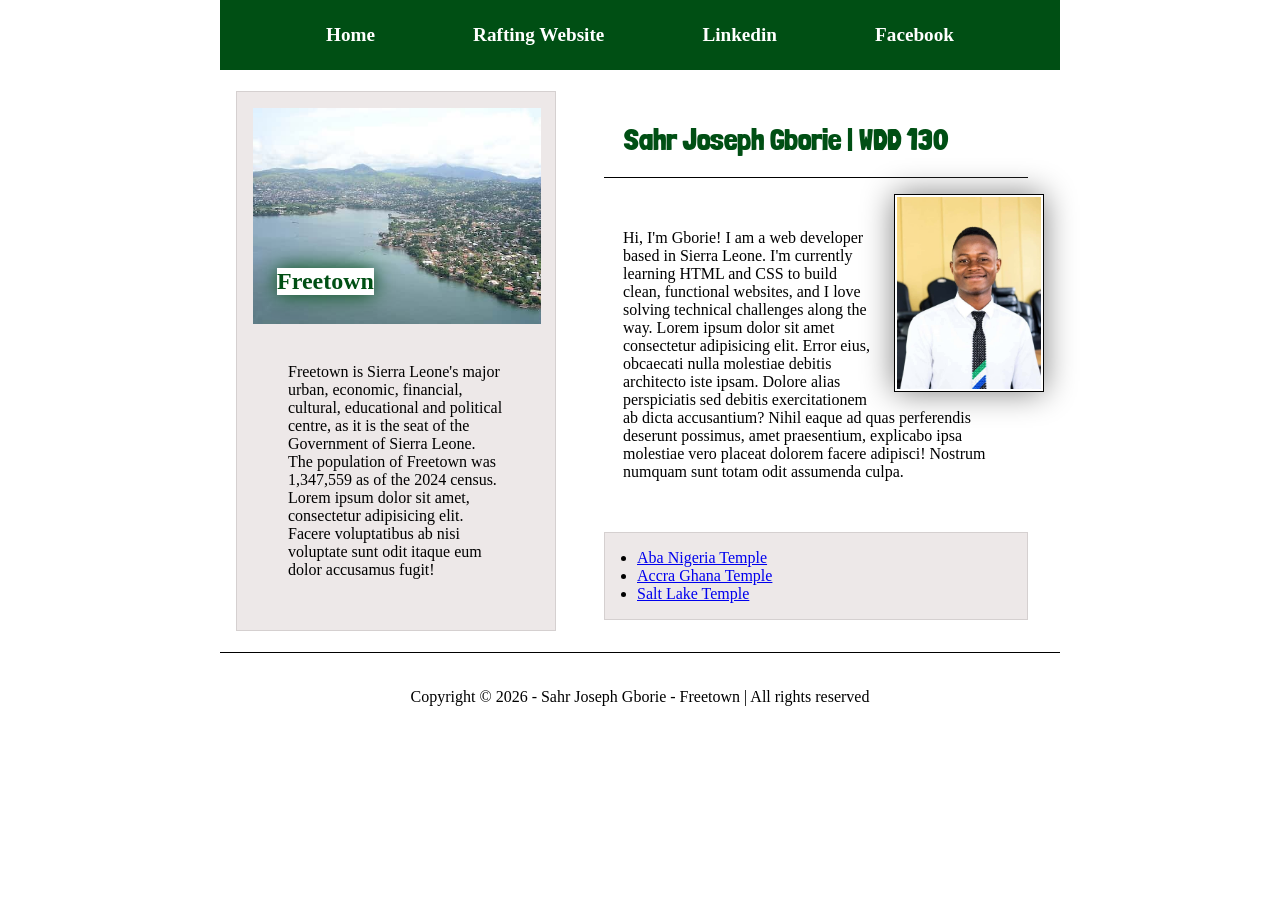
<file: index.html>
<!DOCTYPE html>
<html lang="en">

<head>
    <meta charset="UTF-8">
    <meta name="viewport" content="width=device-width, initial-scale=1.0">
    <title>Sahr Joseph Gborie | WDD 130</title>
    <link rel="stylesheet" href="styles/styles.css">
    <meta name="description" content="Learn more about Sahr Joseph Gborie on this personal WDD 130 page, featuring background details and hobbies.">
    <meta name="author" content="Sahr Joseph Gborie">

    <link rel="preconnect" href="https://fonts.googleapis.com">
    <link rel="preconnect" href="https://fonts.gstatic.com" crossorigin>
    <link href="https://fonts.googleapis.com/css2?family=Londrina+Solid:wght@100;300;400;900&display=swap" rel="stylesheet">
</head>

<body>
    <!--Header-->
    <header>
        <nav>
            <a href="#">Home</a>
            <a href="wwr/">Rafting Website</a>
            <a href="https://www.linkedin.com/in/sahr-joseph-gborie-3240b1371?utm_source=share_via&utm_content=profile&utm_medium=member_android" target="_blank">Linkedin</a>
            <a href="https://www.facebook.com/profile.php?id=61591388316172" target="_blank">Facebook</a>
        </nav>
    </header>

    <div class="grid">
        <main>
            <h1>Sahr Joseph Gborie | WDD 130</h1>
            <img src="images/profile.jpg" alt="Joseph" width="200">
            <p>Hi, I'm Gborie! I am a web developer based in Sierra Leone.
                I'm currently learning HTML and CSS to build clean, functional websites,
                and I love solving technical challenges along the way. Lorem ipsum dolor sit amet consectetur adipisicing elit. Error eius, obcaecati nulla molestiae debitis architecto iste ipsam. Dolore alias perspiciatis sed debitis exercitationem ab dicta accusantium? Nihil eaque ad quas perferendis deserunt possimus, amet praesentium, explicabo ipsa molestiae vero placeat dolorem facere adipisci! Nostrum numquam sunt totam odit assumenda culpa. </p>

            <ul class="box indent">
                <li>
                    <a href="https://www.churchofjesuschrist.org/temples/details/aba-nigeria-temple?lang=eng" target="_blank" rel="noopener">Aba Nigeria Temple</a>
                </li>
                <li>
                    <a href="https://www.churchofjesuschrist.org/temples/details/accra-ghana-temple?lang=eng" target="_blank" rel="noopener">Accra Ghana Temple</a>
                </li>
                <li>
                    <a href="https://www.churchofjesuschrist.org/temples/details/salt-lake-temple?lang=eng" target="_blank" rel="noopener">Salt Lake Temple</a>
                </li>
            </ul>
        </main>
        <aside class="box">
            <h2>Freetown</h2>
            <img src="./week01/images/Freetownpic.jpg" alt="Freetown Street">
            <p>Freetown is Sierra Leone's major urban, economic, financial, cultural, educational
                and political centre, as it is the seat of the Government of Sierra Leone.
                The population of Freetown was 1,347,559 as of the 2024 census.
                Lorem ipsum dolor sit amet, consectetur adipisicing elit. Facere voluptatibus ab nisi voluptate sunt odit itaque eum dolor accusamus fugit!
            </p>
        </aside>
    </div>
    <!--Footer-->
    <footer>
        <p>Copyright &copy; 2026 - Sahr Joseph Gborie - Freetown | All rights reserved</p>
    </footer>
</body>


</html>
</file>
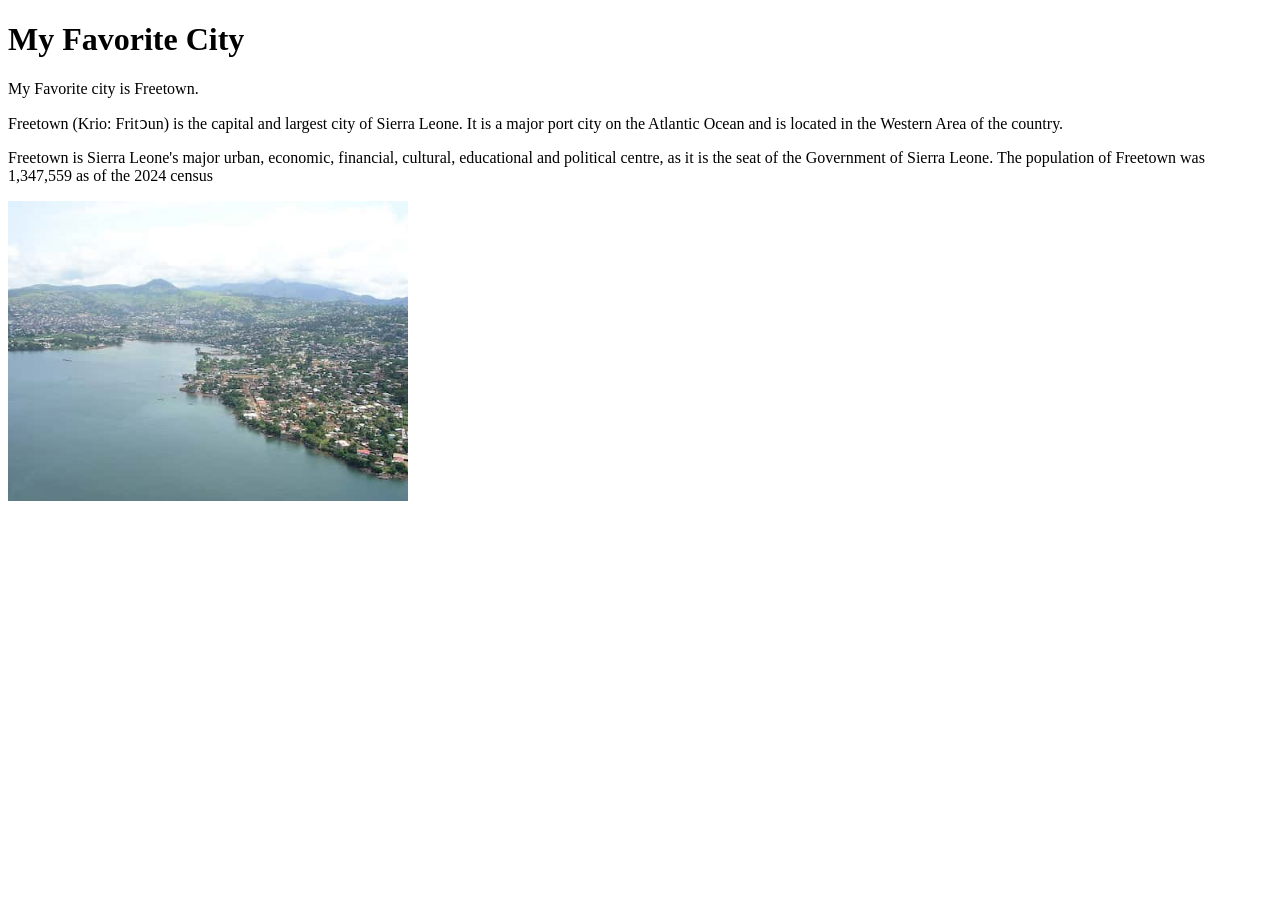
<file: week01/favorite-city.html>
<!DOCTYPE html>
<html lang="en">

<head>
    <meta charset="UTF-8">
    <meta name="viewport" content="width=device-width, initial-scale=1.0">
    <title>My Favorite city - Sahr Joseph Gborie</title>
</head>

<body>
    <h1>My Favorite City</h1>
    <p>My Favorite city is Freetown.</p>
    <p>Freetown (Krio: Fritɔun) is the capital and largest city of Sierra Leone.
        It is a major port city on the Atlantic Ocean and is located in the Western
        Area of the country.
    </p>
    <p>Freetown is Sierra Leone's major urban, economic, financial, cultural, educational
        and political centre, as it is the seat of the Government of Sierra Leone.
        The population of Freetown was 1,347,559 as of the 2024 census
    </p>

    <img src="images/Freetown-aerialview.jpg" alt="Freetown City" width="400">

</body>

</html>
</file>
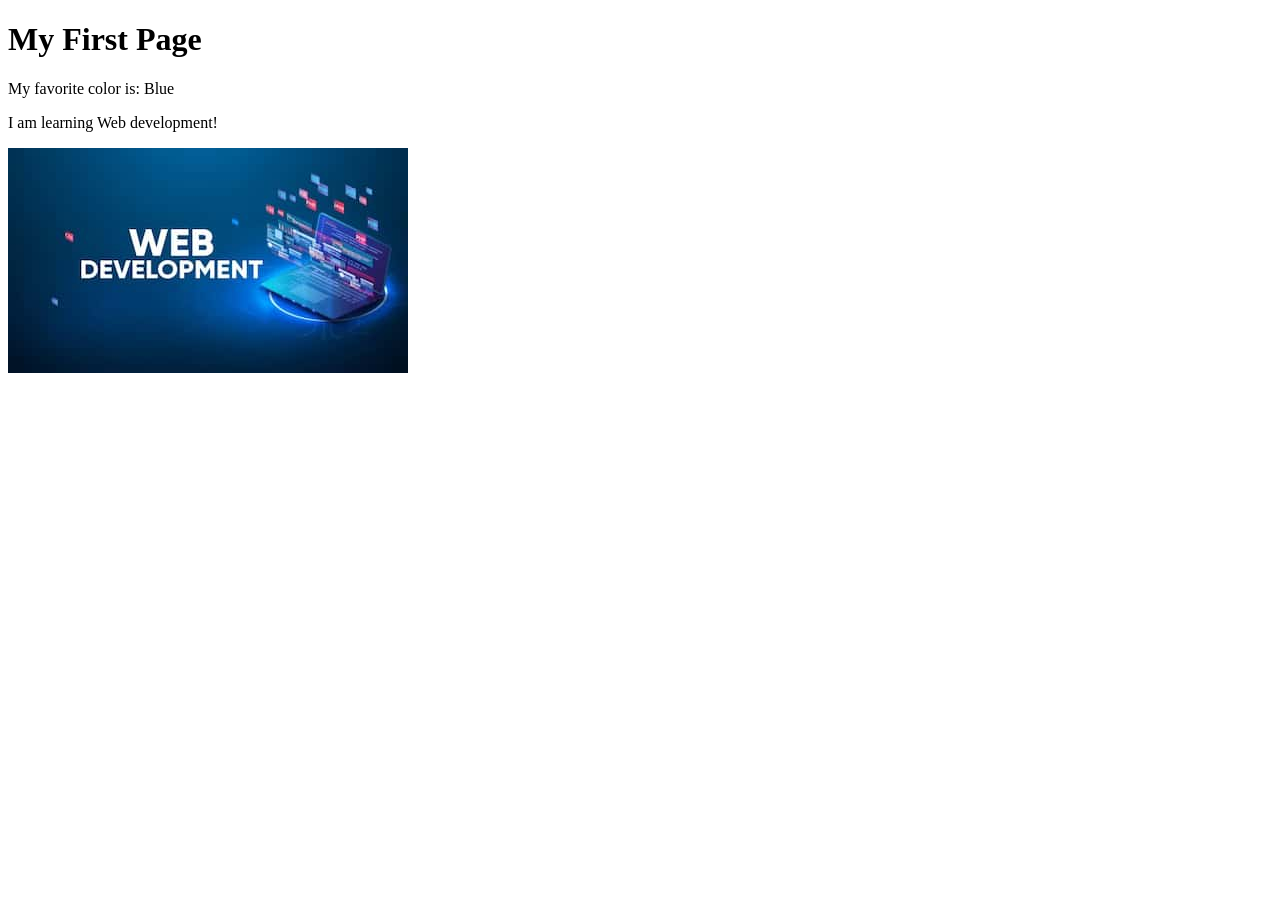
<file: week01/first-page.html>
<!DOCTYPE html>
<html lang="en">

<head>
    <meta charset="UTF-8">
    <meta name="viewport" content="width=device-width, initial-scale=1.0">
    <title>My First Page</title>
</head>

<body>
    <h1>My First Page</h1>
    <p>My favorite color is: Blue</p>
    <p>I am learning Web development!</p>
    <img src="images/Web-Development.jpg" alt="Web-development image">

    <br>

</body>

</html>
</file>
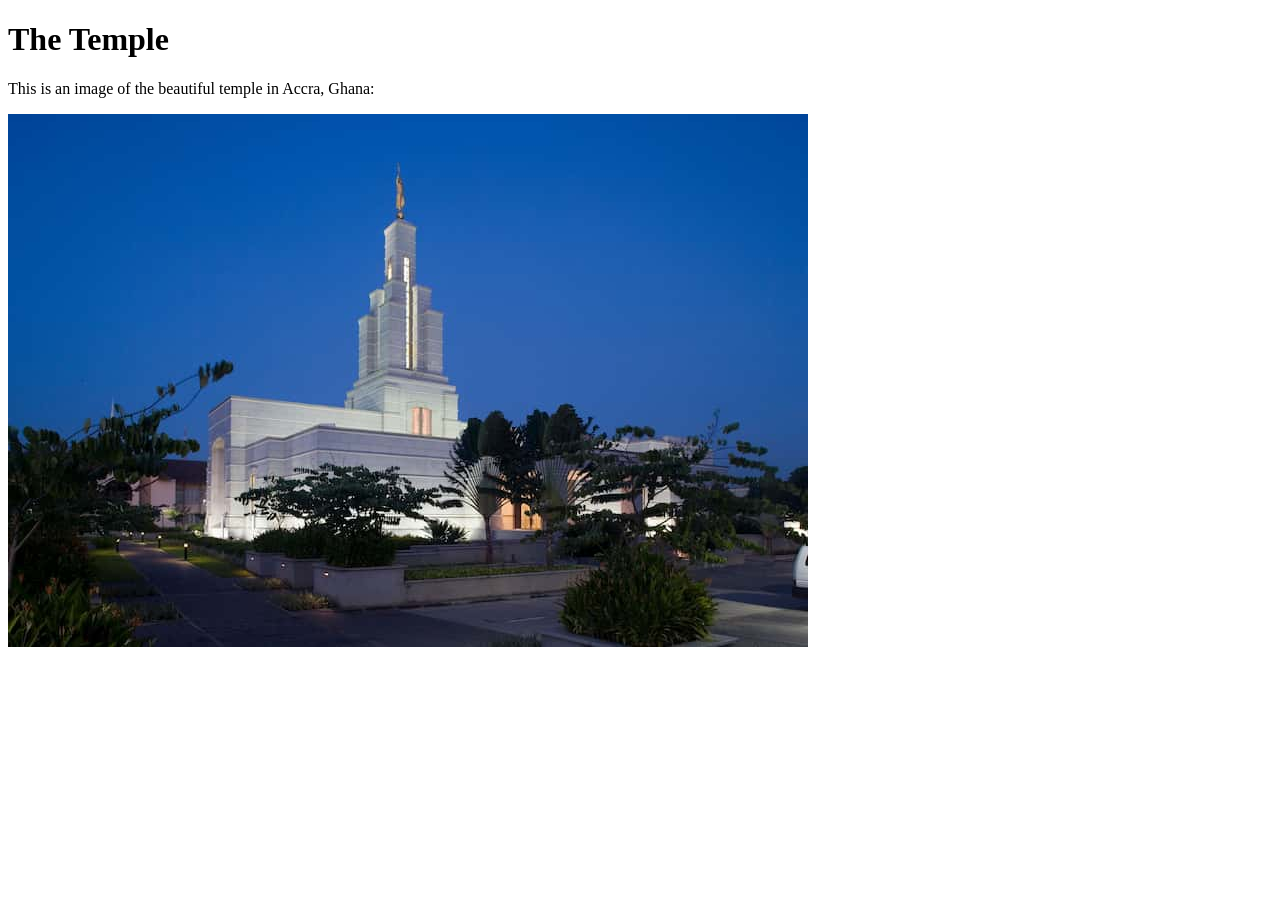
<file: week01/images-solution.html>
<!DOCTYPE html>
<html lang="en">

<head>
    <meta charset="UTF-8">
    <meta name="viewport" content="width=device-width, initial-scale=1.0">
    <title>Temple Image</title>
</head>

<body>
    <h1>The Temple</h1>
    <p>This is an image of the beautiful temple in Accra, Ghana:</p>
    <img src="images/temple-small.jpg" alt="The Accra Ghana Temple">

</body>

</html>
</file>
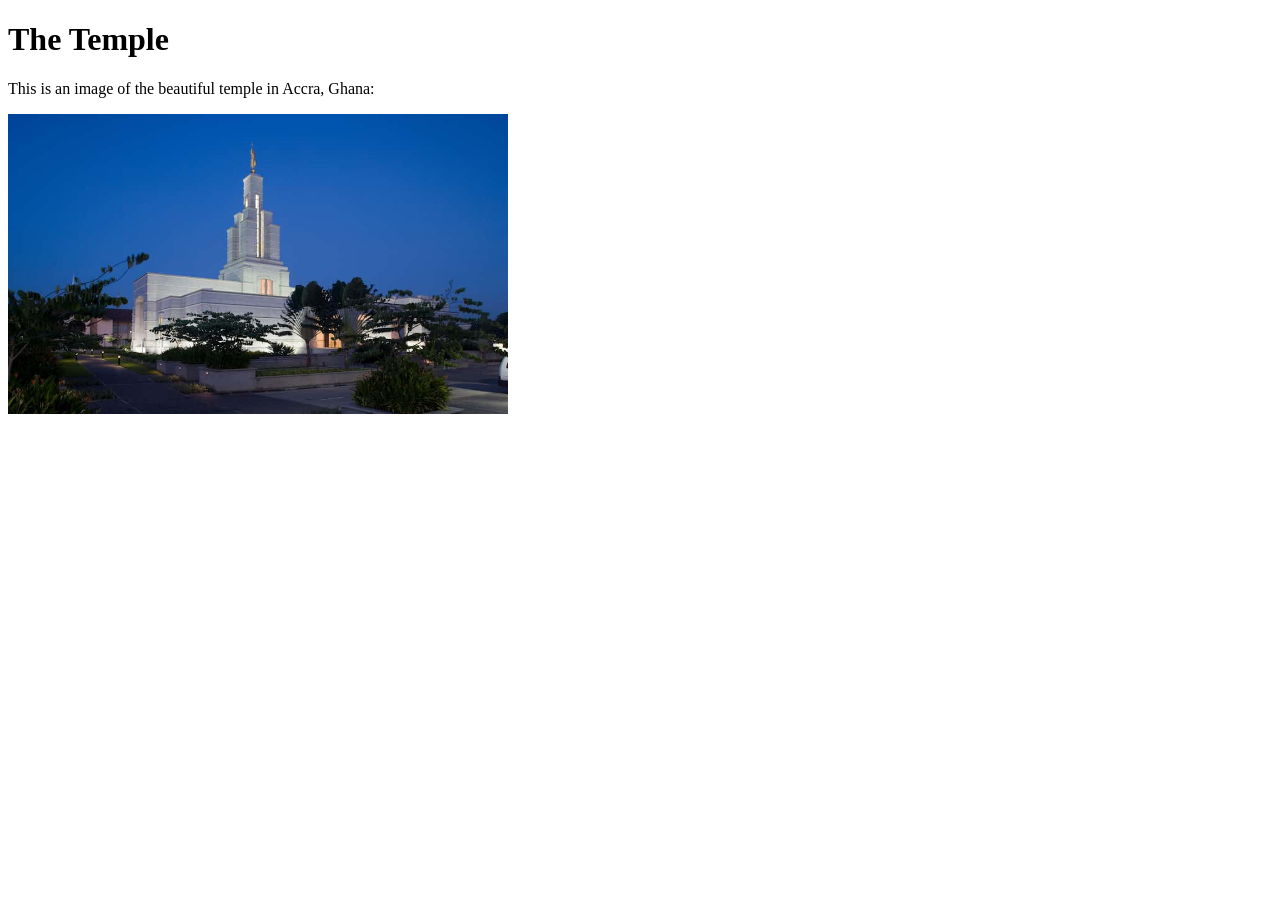
<file: week01/images.html>
<!DOCTYPE html>
<html lang="en">

<head>
    <meta charset="UTF-8">
    <meta name="viewport" content="width=device-width, initial-scale=1.0">
    <title>Temple Image</title>
</head>

<body>
    <h1>The Temple</h1>
    <p>This is an image of the beautiful temple in Accra, Ghana:</p>
    <img src="images/temple-small.jpg" alt="The Accra Ghana Temple" width="500" height="300">

</body>

</html>
</file>
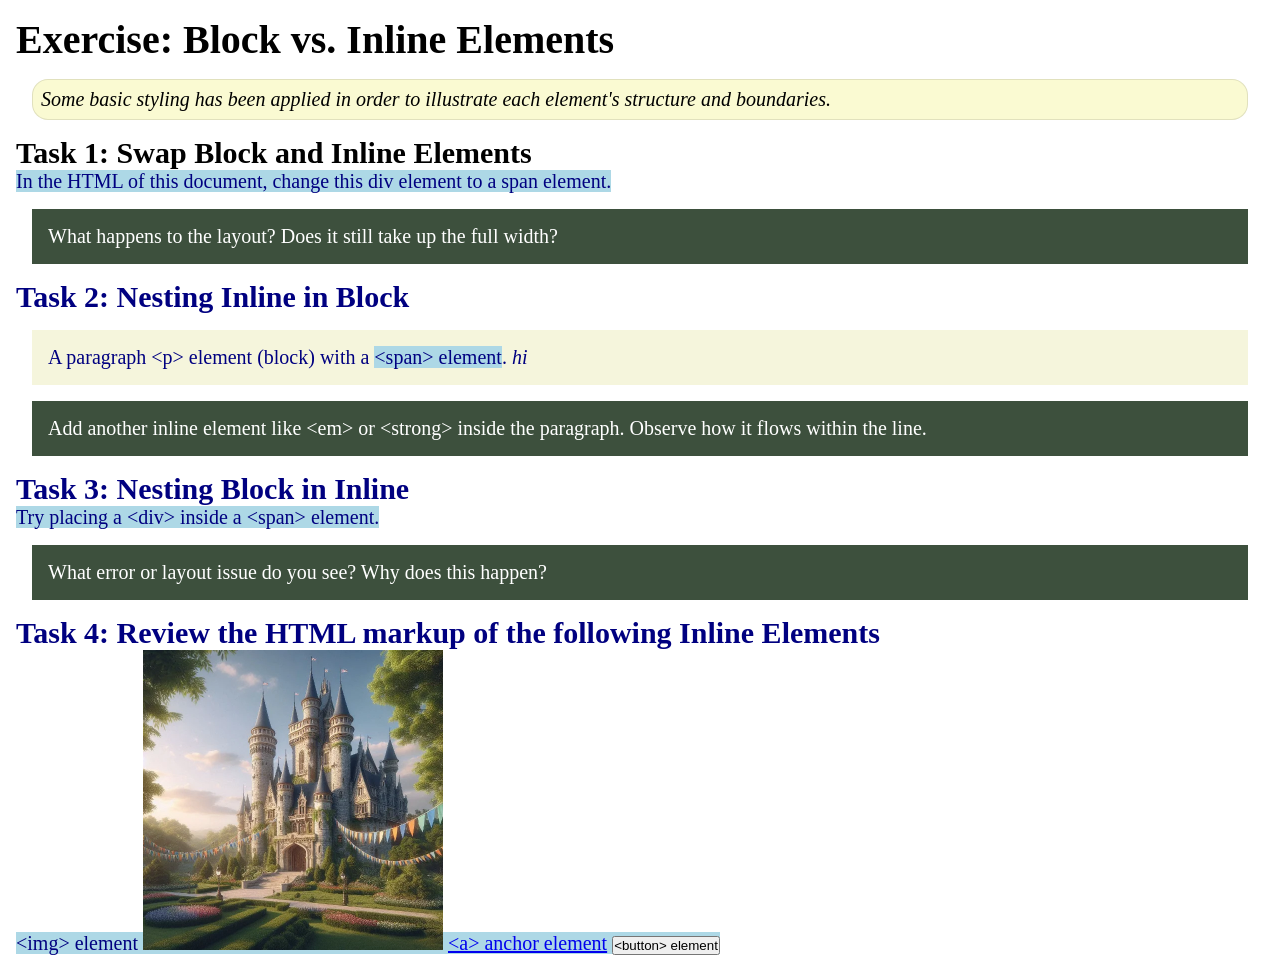
<file: week02/block-vs-inline.html>
<!DOCTYPE html>
<html lang="en">

<head>
    <meta charset="UTF-8">
    <meta name="viewport" content="width=device-width, initial-scale=1.0">
    <title>Exercise: Block vs. Inline Elements</title>
    <link rel="stylesheet" href="styles/block-vs-inline.css">
</head>

<body>
    <main>
        <h1>Exercise: Block vs. Inline Elements</h1>
        <p class="note">Some basic styling has been applied in order to illustrate each element's structure and boundaries.</p>

        <h2>Task 1: Swap Block and Inline Elements</h2>
        <span>In the HTML of this document, change this div element to a span element.</div>

        <p class="question">What happens to the layout? Does it still take up the full width?</p>

        <h2>Task 2: Nesting Inline in Block</h2>
        <p>A paragraph &lt;p&gt; element (block) with a <span>&lt;span&gt; element</span>. <em>hi</em></p>
        <p class="question">Add another inline element like &lt;em&gt; or &lt;strong&gt; inside the paragraph. Observe how it flows within the line.</p>

        <h2>Task 3: Nesting Block in Inline</h2>
        <span>Try placing a &lt;div&gt; inside a &lt;span&gt; element.</span>
        <p class="question">What error or layout issue do you see? Why does this happen?</p>

        <h2>Task 4: Review the HTML markup of the following Inline Elements</h2>
        &lt;img&gt; element
        <img src="images/castle.webp" alt="placeholder image (images are inline)" width="300" height="300">
        <a href="https://churchofjesuschrist.org">&lt;a&gt; anchor element</a>
        <button type="button">&lt;button&gt; element</button>
    </main>
</body>

</html>
</file>
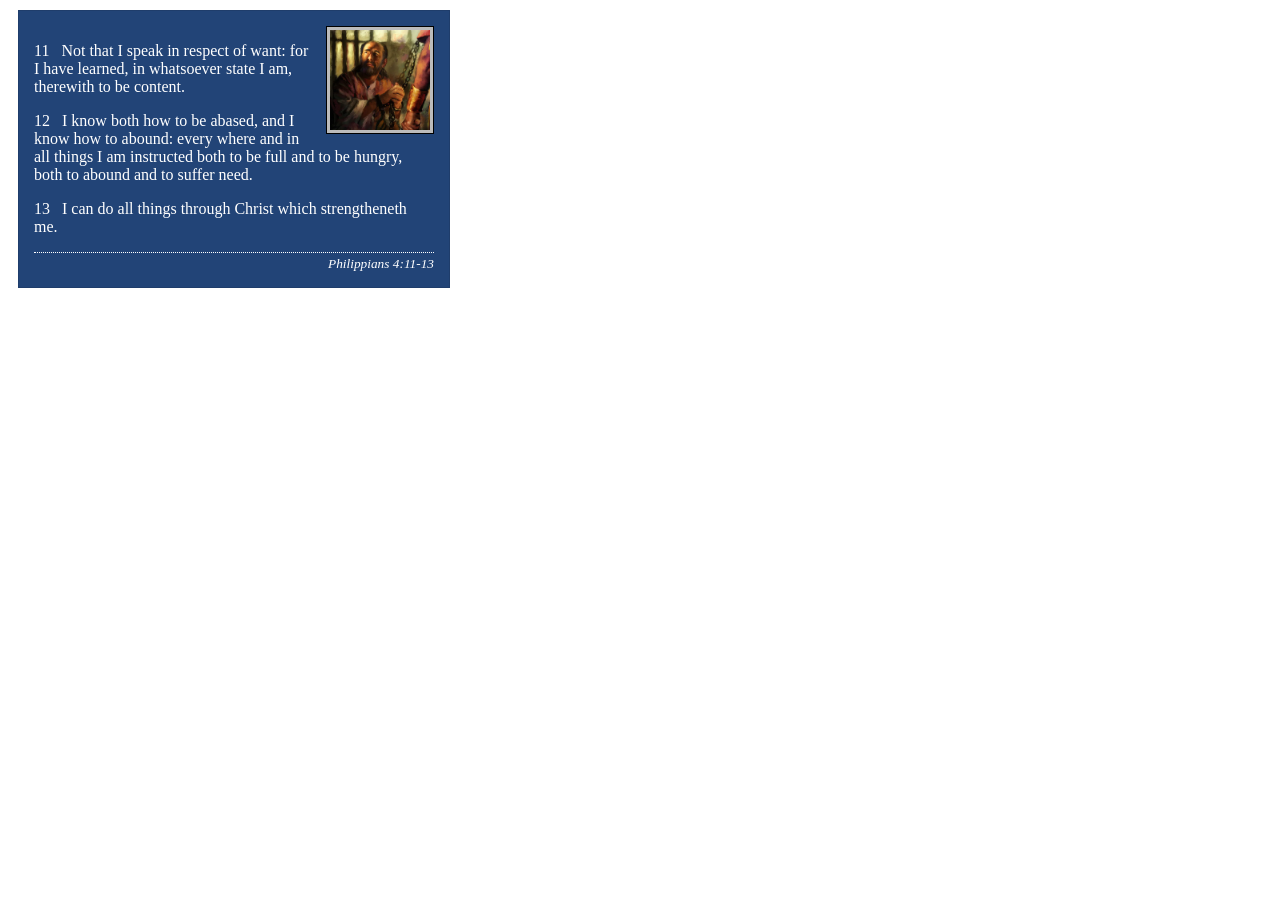
<file: week02/box-model-solution.html>
<!DOCTYPE html>
<html lang="en">

<head>
    <meta charset="UTF-8">
    <meta name="viewport" content="width=device-width, initial-scale=1.0">
    <title>Box Model Activity</title>
    <link rel="stylesheet" href="styles/box-model-solution.css">
</head>

<body>
    <main>
        <div class="callout">
            <img src="images/apostle-paul-imprisoned.webp" alt="Paul the Apostle - Imprisoned in Rome" width="200" height="200">
            <blockquote>
                <p>11 &nbsp; Not that I speak in respect of want: for I have learned, in whatsoever state I am, therewith to be content.</p>
                <p>12 &nbsp; I know both how to be abased, and I know how to abound: every where and in all things I am instructed both to be full and to be hungry, both to abound and to suffer need.</p>
                <p>13 &nbsp; I can do all things through Christ which strengtheneth me.</p>
            </blockquote>
            <cite>Philippians 4:11-13</cite>
        </div>
    </main>
</body>

</html>
</file>
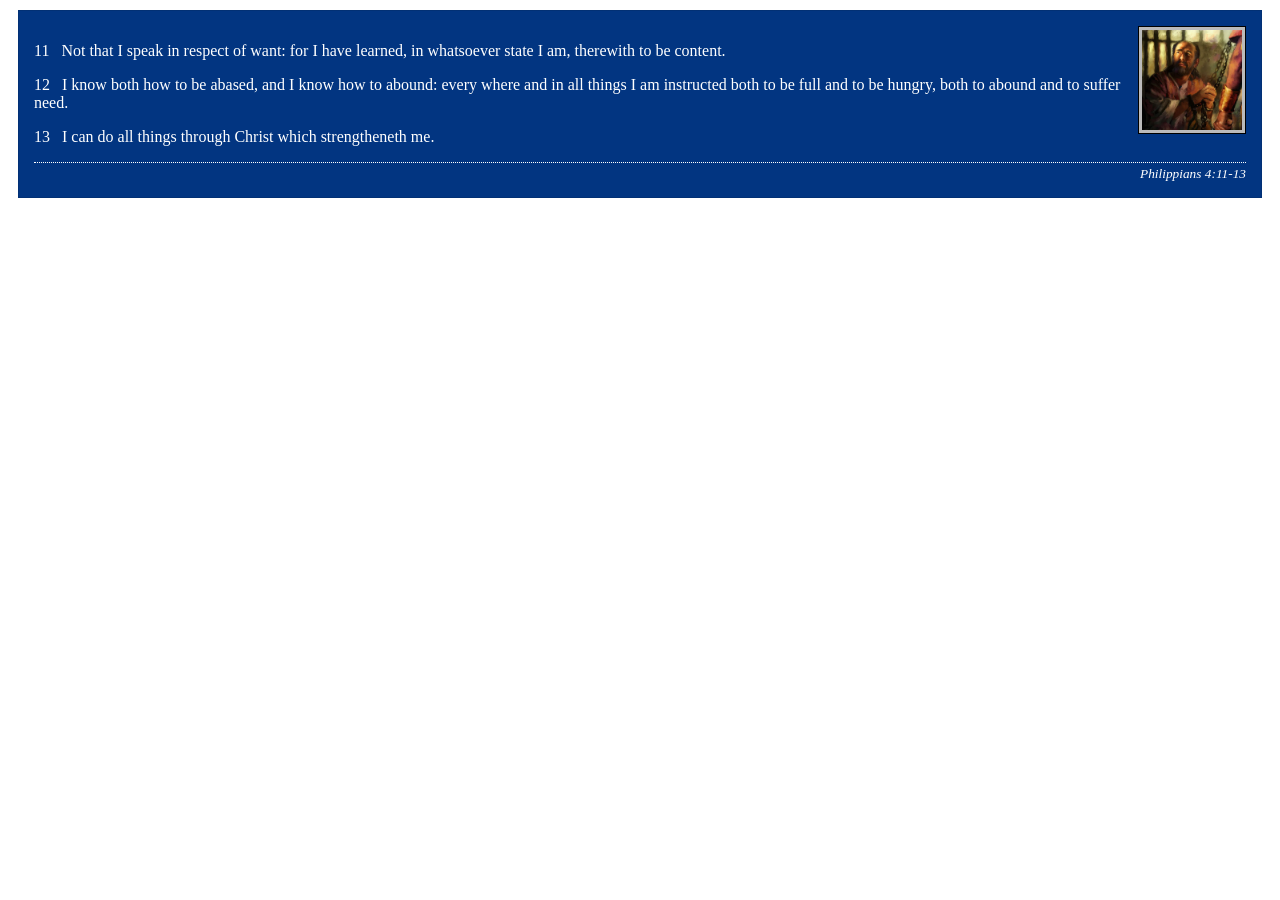
<file: week02/box-model.html>
<!DOCTYPE html>
<html lang="en">

<head>
    <meta charset="UTF-8">
    <meta name="viewport" content="width=device-width, initial-scale=1.0">
    <title>Box Model Activity</title>
    <link rel="stylesheet" href="styles/box-model.css">
</head>

<body>
    <main>
        <div class="callout">
            <img src="images/apostle-paul-imprisoned.webp" alt="Paul the Apostle - Imprisoned in Rome" width="200" height="200">
            <blockquote>
                <p>11 &nbsp; Not that I speak in respect of want: for I have learned, in whatsoever state I am, therewith to be content.</p>
                <p>12 &nbsp; I know both how to be abased, and I know how to abound: every where and in all things I am instructed both to be full and to be hungry, both to abound and to suffer need.</p>
                <p>13 &nbsp; I can do all things through Christ which strengtheneth me.</p>
            </blockquote>
            <cite>Philippians 4:11-13</cite>
        </div>
    </main>
</body>

</html>
</file>
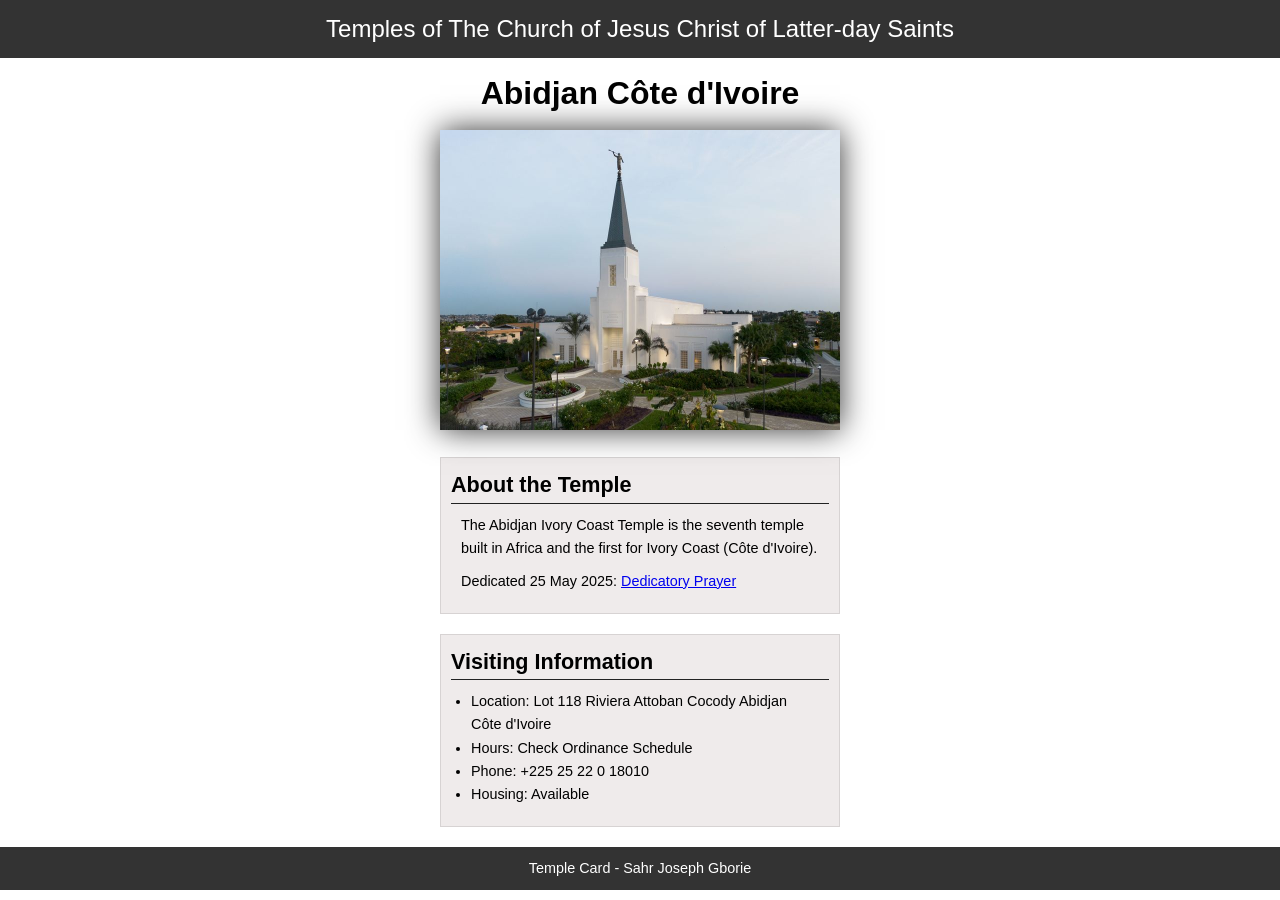
<file: week02/temple.html>
<!DOCTYPE html>
<html lang="en">

<head>
    <meta charset="UTF-8">
    <meta name="viewport" content="width=device-width, initial-scale=1.0">
    <title>Temple Card - Abidjan Côte d'Ivoire</title>
    <link rel="stylesheet" href="styles/temple.css">
</head>

<body>
    <header>
        <p>Temples of The Church of Jesus Christ of Latter-day Saints</p>
    </header>
    <main>
        <h1>Abidjan Côte d'Ivoire</h1>
        <picture>
            <img src="images/abidjan-ivory-coast.jpeg" alt="Abidjan Côte d'Ivoire Temple">
        </picture>
        <section>
            <h2>About the Temple</h2>
            <p>The Abidjan Ivory Coast Temple is the seventh temple built in Africa and the first for Ivory Coast (Côte d'Ivoire).</p>
            <p>Dedicated 25 May 2025: <a href="https://www.churchofjesuschrist.org/temples/dedicatory-prayer/abidjan-ivory-coast-temple/2025-05-25?lang=eng" target="_blank" rel="noopener noreferrer">Dedicatory Prayer</a></p>
        </section>
        <section>
            <h2>Visiting Information</h2>
            <ul>
                <li>Location: Lot 118 Riviera Attoban Cocody Abidjan Côte d'Ivoire</li>
                <li>Hours: Check Ordinance Schedule</li>
                <li>Phone: +225 25 22 0 18010</li>
                <li>Housing: Available</li>
            </ul>
        </section>
    </main>
    <footer>
        <p>Temple Card - Sahr Joseph Gborie</p>
    </footer>
</body>

</html>
</file>
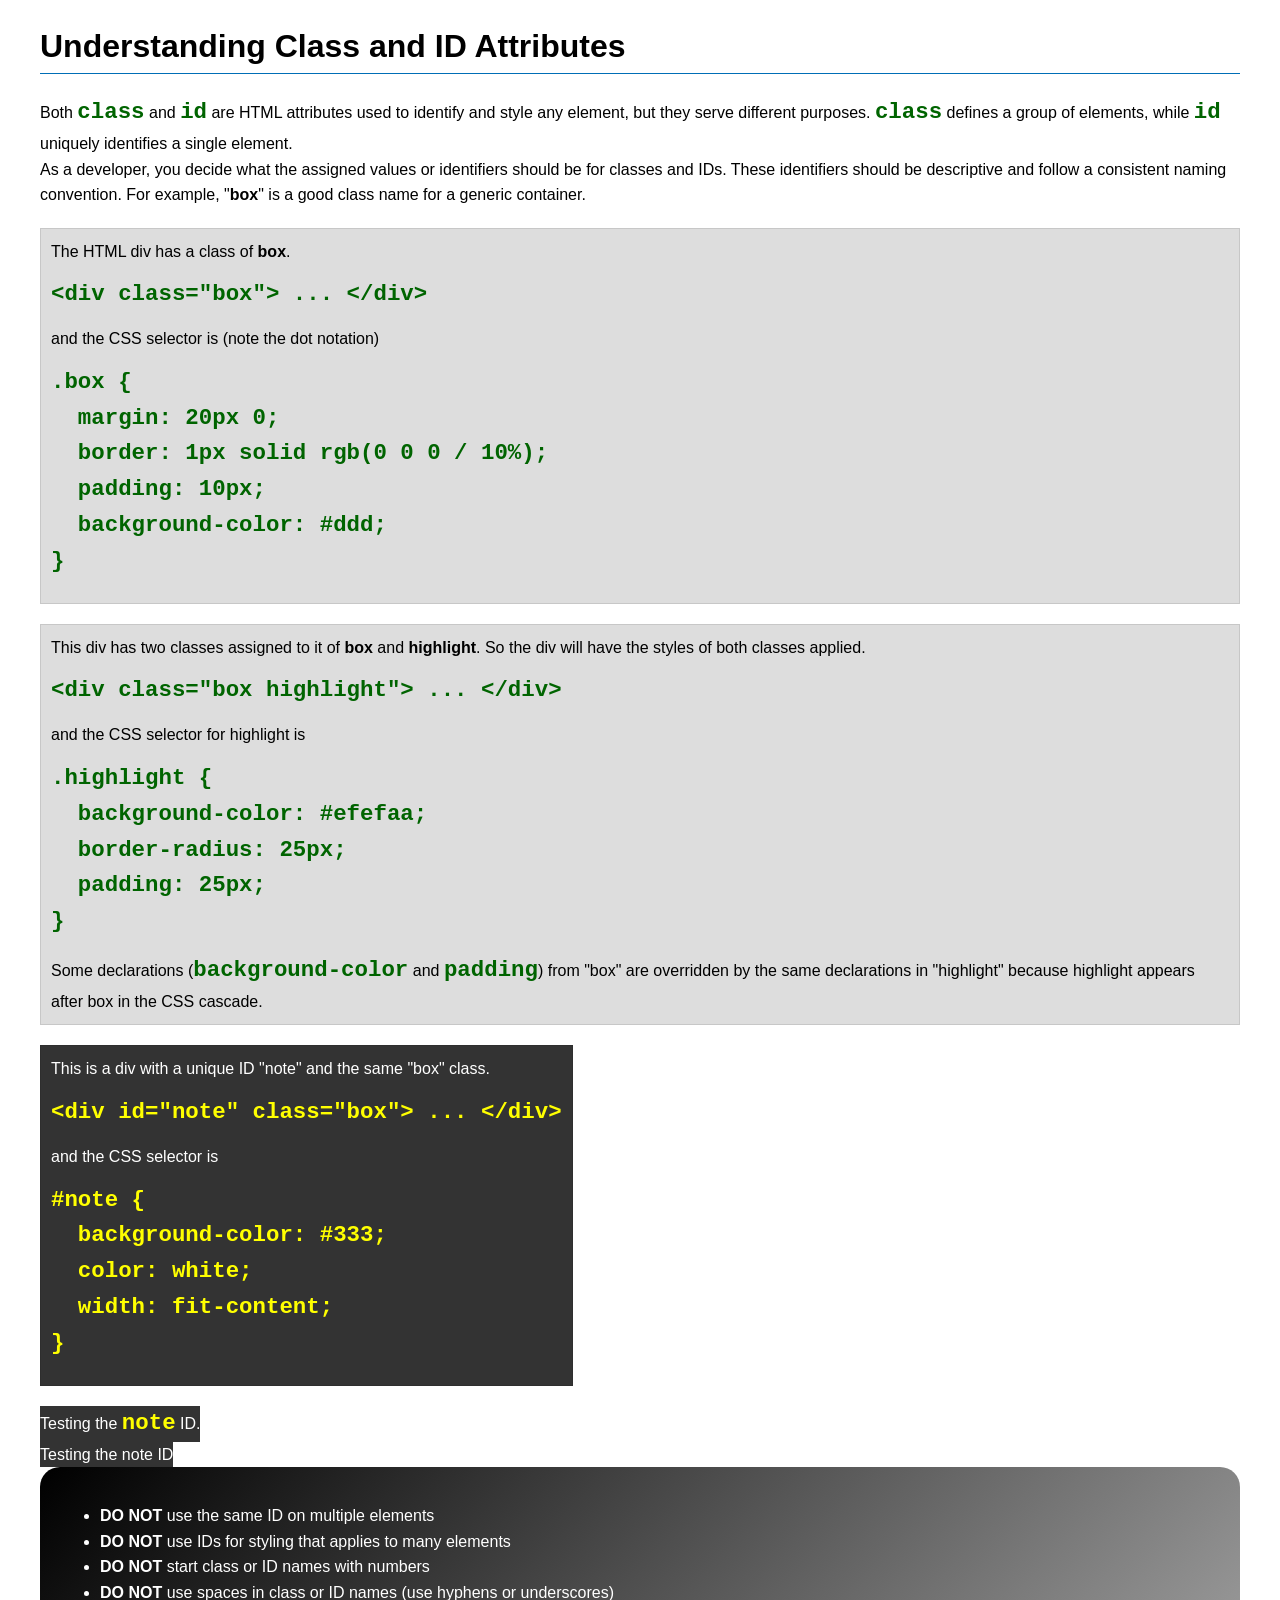
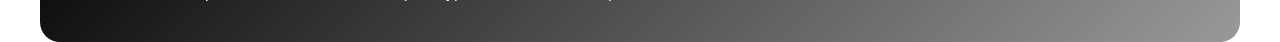
<file: week03/class-and-id.html>
<!DOCTYPE html>
<html lang="en">

<head>
    <meta charset="UTF-8">
    <meta name="viewport" content="width=device-width, initial-scale=1.0">
    <title>Class vs ID Attributes</title>
    <link rel="stylesheet" href="styles/class-and-id.css">
</head>

<body>

    <h1>Understanding Class and ID Attributes</h1>
    <p>Both <code>class</code> and <code>id</code> are HTML attributes used to identify and style any element, but they serve different purposes. <code>class</code> defines a group of elements, while <code>id</code> uniquely identifies a single element.</p>
    <p>As a developer, you decide what the assigned values or identifiers should be for classes and IDs. These identifiers should be descriptive and follow a consistent naming convention. For example, "<strong>box</strong>" is a good class name for a generic container.</p>
    <div class="box">
        <p>The HTML div has a class of <strong>box</strong>.</p>
        <pre><code class="html">&lt;div class="box"&gt; ... &lt;/div&gt;</code></pre>
        and the CSS selector is (note the dot notation)
        <pre><code class="css">.box {
  margin: 20px 0;
  border: 1px solid rgb(0 0 0 / 10%);
  padding: 10px;
  background-color: #ddd; 
}</code></pre>
    </div>

    <div class="box">
        <p>This div has two classes assigned to it of <strong>box</strong> and <strong>highlight</strong>. So the div will have the styles of both classes applied.</p>
        <pre><code class="html">&lt;div class="box highlight"&gt; ... &lt;/div&gt;</code></pre>
        and the CSS selector for highlight is
        <pre><code class="css">.highlight {
  background-color: #efefaa;
  border-radius: 25px;
  padding: 25px;
}</code></pre>
        <p>Some declarations (<code>background-color</code> and <code>padding</code>) from "box" are overridden by the same declarations in "highlight" because highlight appears after box in the CSS cascade.</p>
    </div>

    <div id="note" class="box">
        <p>This is a div with a unique ID "note" and the same "box" class.</p>
        <pre><code class="html">&lt;div id="note" class="box"&gt; ... &lt;/div&gt;</code></pre>
        and the CSS selector is
        <pre><code class="css">#note {
  background-color: #333;
  color: white;
  width: fit-content;
}</code></pre>
    </div>

    <div id="note">
        <p>Testing the <code>note</code> ID.</p>
    </div>
    <div id="note">
        <p>Testing the note ID</p>
    </div>

    <section id="best-practice">
        <ul>
            <li><strong>DO NOT</strong> use the same ID on multiple elements</li>
            <li><strong>DO NOT</strong> use IDs for styling that applies to many elements</li>
            <li><strong>DO NOT</strong> start class or ID names with numbers</li>
            <li><strong>DO NOT</strong> use spaces in class or ID names (use hyphens or underscores)</li>
        </ul>
    </section>

</body>

</html>
</file>
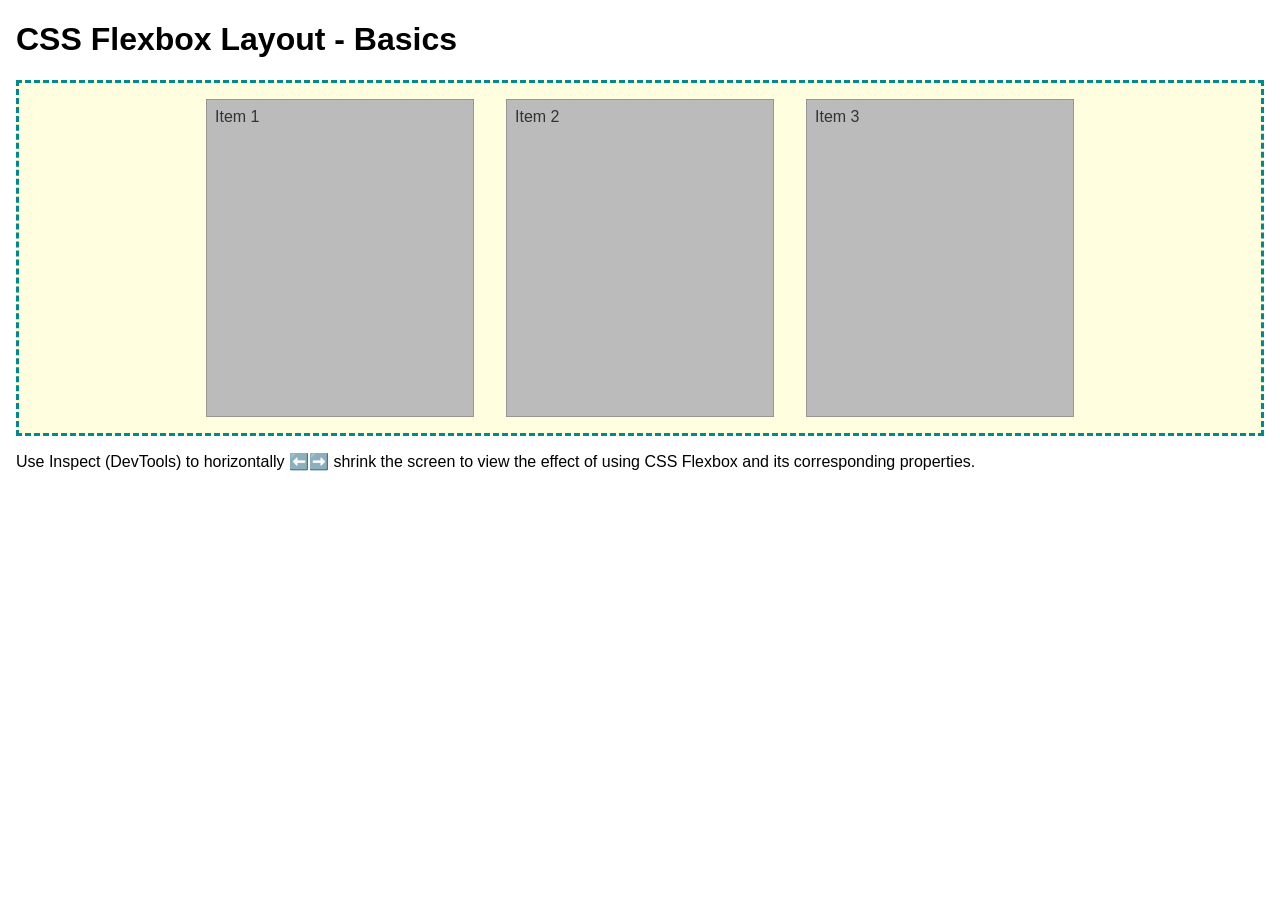
<file: week04/flexbox-layout.html>
<!DOCTYPE html>
<html lang="en">

<head>
    <meta charset="UTF-8">
    <meta name="viewport" content="width=device-width, initial-scale=1.0">
    <title>CSS Flexbox Layout - Basics</title>
    <link rel="stylesheet" href="styles/flexbox.css">
</head>

<body>
    <main>
        <h1>CSS Flexbox Layout - Basics</h1>
        <div class="flex-container">
            <div class="flex-item item1">Item 1</div>
            <div class="flex-item item2">Item 2</div>
            <div class="flex-item item3">Item 3</div>
        </div>
        <p>Use Inspect (DevTools) to horizontally ⬅️➡️ shrink the screen to view the effect of using CSS Flexbox and its corresponding properties.</p>
    </main>
</body>

</html>
</file>
<file: styles/styles.css>
:root {
    --primary-color: #004f14;
    /* forest green */
    --secondary-color: #f4a261;
    /* warm sand */
    --accent1-color: #595a58bc;
    /* dark slate blue */
    --accent2-color: #e9c46a;
    /* light golden yellow */
    --heading-font: "Times New Roman", "Georgia", serif;
    --body-font: Arial, Helvetica, sans-serif;
    --new-heading-font: "Londrina Solid", sans-serif;
    --gray-color: rgba(226, 217, 217, 0.61);
}

* {
    margin: 0px;
    padding: 0px;
    box-sizing: border-box;
}

main {
    grid-column: 2/3;
    margin: 1rem;
}

nav {
    display: flex;
    flex-wrap: wrap;
    justify-content: space-evenly;
    align-items: center;
    background-color: var(--primary-color);
    padding: 1rem;
}

nav a {
    text-decoration: none;
    font-size: 1.2rem;
    font-weight: 700;
    color: white;
    padding: 0.5rem;
}

h1 {
    color: var(--primary-color);
    margin: 1rem;
    font-family: var(--new-heading-font);
    border-bottom: 1px solid black;
    padding: 20px;
    font-size: 30px;
}

main img {
    float: right;
    margin: 0 0 1rem 1rem;
    width: 150px;
    height: auto;
    border: 1px solid black;
    padding: 2px;
    box-shadow: 0 0 30px gray;
}

p {
    padding: 35px;
}

aside {
    width: 20rem;
    position: relative;
    grid-row: 1/2;

}

aside img {
    width: 18em;
    height: auto;
    right: 150px;
}

aside h2 {
    position: absolute;
    top: 11rem;
    left: 40px;
    color: var(--primary-color);
    background-color: white;
    box-shadow: 0 0 20px var(--primary-color);
}

/* Footer */
header,
.grid,
footer {
    max-width: 840px;
    margin: 0 auto;
}

footer {
    border-top: 1px solid #000;
    text-align: center;

}

/* Class Selectors */
.box {
    margin: 1rem;
    border: 1px solid rgba(0 0 0 / .1);
    padding: 1rem;
    background-color: var(--gray-color);
    color: #000;
}

.indent {
    padding-left: 2rem;
}

.grid {
    display: grid;
    align-items: center;

}
</file>
<file: week02/styles/block-vs-inline.css>
* {
    margin: 0;
    padding: 0;
}

body {
    font-size: 20px;
    margin: 1rem;
}

p,
div {
    background-color: beige;
    margin: 1rem;
    padding: 1rem;
}

span {
    color: navy;
    background-color: lightblue;
}

code {
    margin: 0;
    padding: 0;
    color: green;
    font-size: 1.2rem;
}

.note {
    font-style: italic;
    background-color: lightgoldenrodyellow;
    border-radius: 1rem;
    border: 1px solid rgb(0 0 0 / 10%);
    margin: 1rem;
    padding: .5rem;
}

.question {
    background-color: #3d503d;
    color: #fff;
}
</file>
<file: week02/styles/box-model-solution.css>
.callout {
    max-width: 400px;
    margin: 10px;
    border: 1px solid rgb(0 0 0 / 10%);
    padding: 15px;
    background-color: #247;
    color: #fff;
}

.callout img {
    float: right;
    margin: 0 0 10px 15px;
    border: 1px solid #000;
    padding: 3px;
    background-color: #bbb;
    width: 100px;
    height: auto;
}

blockquote {
    margin: 0;
}

cite {
    display: block;
    border-top: 1px dotted #fff;
    padding-top: 3px;
    text-align: right;
    font-size: smaller;
}
</file>
<file: week02/styles/box-model.css>
.callout {
    /* write declarations here */
    max-width: 400%;
    margin: 10px;
    border: 1px solid rgb(0 0 0 / 10%);
    padding: 15px;
    background-color: rgb(2, 53, 129);
    color: #fff;
}

.callout img {
    /* write declarations here */
    float: right;
    margin: 0 0 10px 15px;
    border: 1px solid #000;
    padding: 3px;
    background-color: #bbb;
    width: 100px;
    height: auto;
}

blockquote {
    /* write declarations here */
    margin: 0;
}

cite {
    /* write declarations here */
    display: block;
    border-top: 1px dotted #fff;
    padding-top: 3px;
    text-align: right;
    font-size: smaller;
}
</file>
<file: week02/styles/temple.css>
* {
    margin: 0;
    padding: 0;
}

body {
    font-family: Arial, Helvetica, sans-serif;
    line-height: 1.6;
}

header, footer {
    background-color: #333;
    color: white;
    padding: 10px 0;
    text-align: center;
    /* 24px - 1.5rem */
    font-size: 1.5rem;
}

main {
    width: 400px;
    margin: 0 auto;
}

h1 {
    margin: 10px;
    text-align: center;
}
h2{
    border-bottom: 1px solid #222;
}

img {
    width: 100%;
    height: auto;
    box-shadow: 0 0 30px #333;
}

section {
    margin: 20px 0;
    border: 1px solid rgb(0 0 0 / 10%);
    padding: 10px;
    background-color: rgba(232, 227, 227, 0.7);
    /* 9% of the root */
    font-size: .9rem;
}

section p{
    margin: 10px;
}

ul{
    margin: 10px 20px;
    
}
footer {
    background-color: #333;
    color: white;
    padding: 10px 0;
    text-align: center;
    font-size: .9rem;
}
</file>
<file: week03/styles/class-and-id.css>
body {
    font-family: Arial, sans-serif;
    line-height: 1.6;
    margin: 0;
    padding: 0 40px;
}

h1 {
    border-bottom: 1px solid rgb(0 110 182);
    padding-bottom: 0;
}

p {
    margin: 0;
}

code {
    color: darkgreen;
    font-weight: 700;
    font-size: 1.4rem;
}

/* Class examples - can be reused */
.box {
    margin: 20px 0;
    border: 1px solid rgb(0 0 0 / 10%);
    padding: 10px;
    background-color: #ddd;
    /* this is shorthand for #dddddd */
}

.highlight {
    background-color: #efefaa;
    border-radius: 25px;
    padding: 25px;
}

/* ID examples - should be unique */

#note {
    background-color: #333;
    color: white;
    width: fit-content;
}

#note code {
    color: yellow;
}

#best-practice {
    background: linear-gradient(135deg, #000 0%, #999 100%);
    color: white;
    border-radius: 20px;
    padding: 20px;
}
</file>
<file: week04/styles/flexbox.css>
body {
    font-family: Helvetica, Arial, sans-serif;
    margin: 1rem;
}

.flex-container {
    border: 3px dashed darkcyan;
    background-color: lightyellow;
    /* Display & Wrap */
    display: flex;
    flex-direction: row;
    justify-content: center;
    flex-wrap: wrap;
}

.flex-item {
    width: 250px;
    margin: 1rem;
    border: 1px solid rgb(0 0 0 / 20%);
    padding: 0.5rem;
    background-color: #bbb;
    color: #333;
}

.item1 {
    min-height: 100px;
}

.item2 {
    min-height: 200px;
}

.item3 {
    min-height: 300px;
}
</file>
